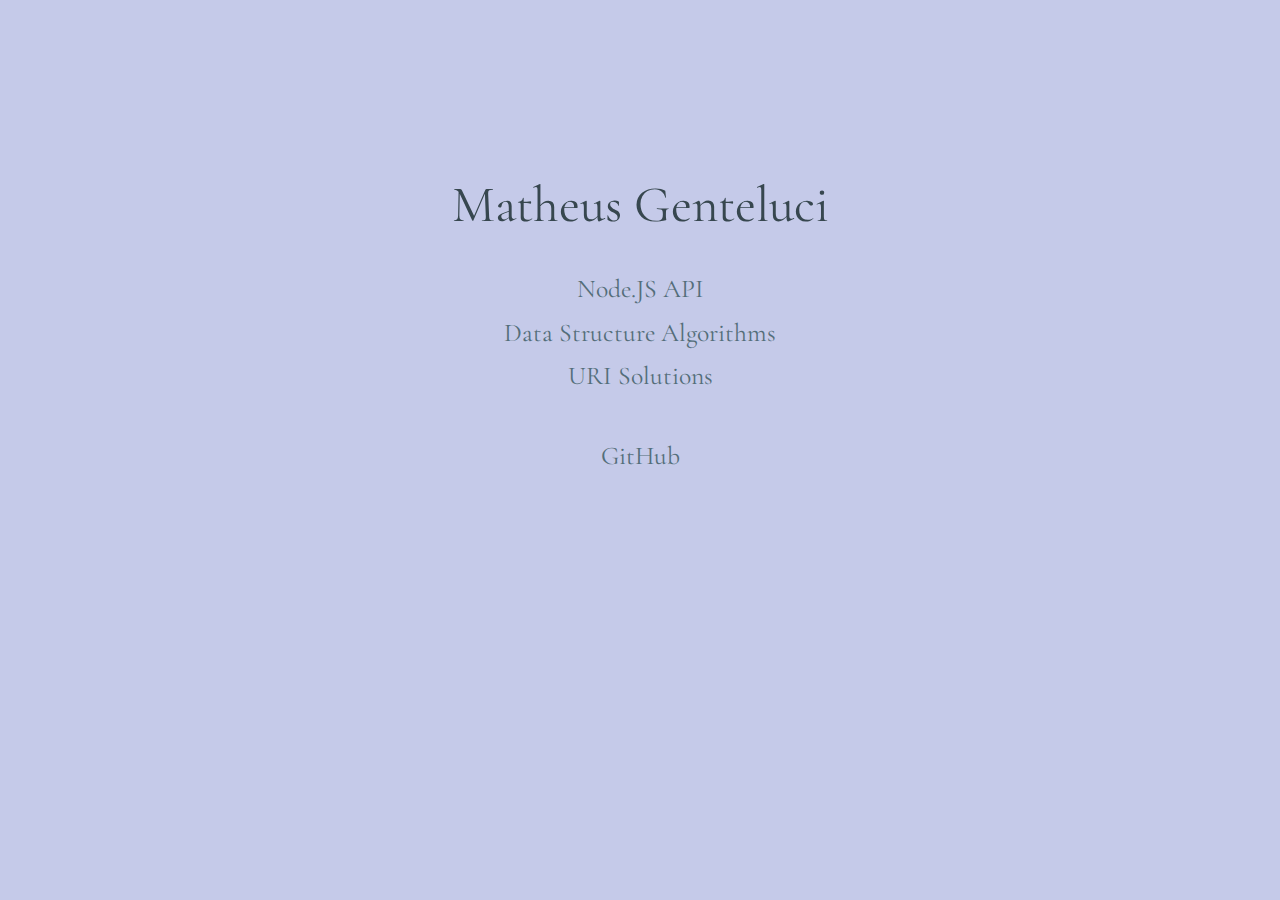
<file: index.html>
<!DOCTYPE html>
<html lang="pt-BR">
<head>
    <meta charset="UTF-8">
    <meta name="viewport" content="width=device-width, initial-scale=1.0">
    <meta http-equiv="X-UA-Compatible" content="ie=edge">
    <title>Matheus Genteluci</title>

    <link rel="stylesheet" href="css/reset.css"/>
    <link rel="stylesheet" href="css/main.css"/>
    <link href="https://fonts.googleapis.com/css?family=Cormorant+Garamond" rel="stylesheet">
</head>
<body>
    
    <main>
        <h1 class="center">
            <a href="https://linkedin.com/in/mgenteluci/" title="Linkedin" target="_blank">
                Matheus Genteluci
            </a>
        </h1>

        <ul class="center">
            <li>
                <a href="https://github.com/MGenteluci/home-office" title="Home office repository" target="_blank">
                    Node.JS API
                </a>
            </li>
            <li>
                <a href="https://github.com/MGenteluci/estrutura-de-dados" title="Data structure repository" target="_blank">
                    Data Structure Algorithms
                </a>
            </li>
            <li>
                <a href="https://github.com/MGenteluci/URI" title="Uri solutions repository" target="_blank">
                    URI Solutions
                </a>
            </li>
            <li class="list-last-item">
                <a href="https://github.com/MGenteluci" title="GitHub account" target="_blank">
                    GitHub
                </a>
            </li>
        </ul>
    </main>

</body>
</html>
</file>
<file: css/main.css>
body {
    background-color: #C5CAE9;
    font-family: 'Cormorant Garamond', serif;
}

/* MAIN */
main {
    margin-top: 20vh;
}

.center {
    text-align: center;
}

h1 {
    font-size: 10vw;
}

h1 a {
    text-decoration: none;
    color: #37474F;
}

ul {
    list-style: none;
    margin-top: 5vh;
}

ul li {
    font-size: 6vw;
    margin-top: 2vh;
}

ul li a {
    text-decoration: none;
    color: #546E7A;
}

.list-last-item {
    margin-top: 6vh;
}

@media screen and (min-width: 1024px){

    h1 {
        font-size: 4vw;
    }

    ul li {
        font-size: 2vw;
    }

    ul li a:hover {
        color: #263238;
        transition: 1s;
    }

}
</file>
